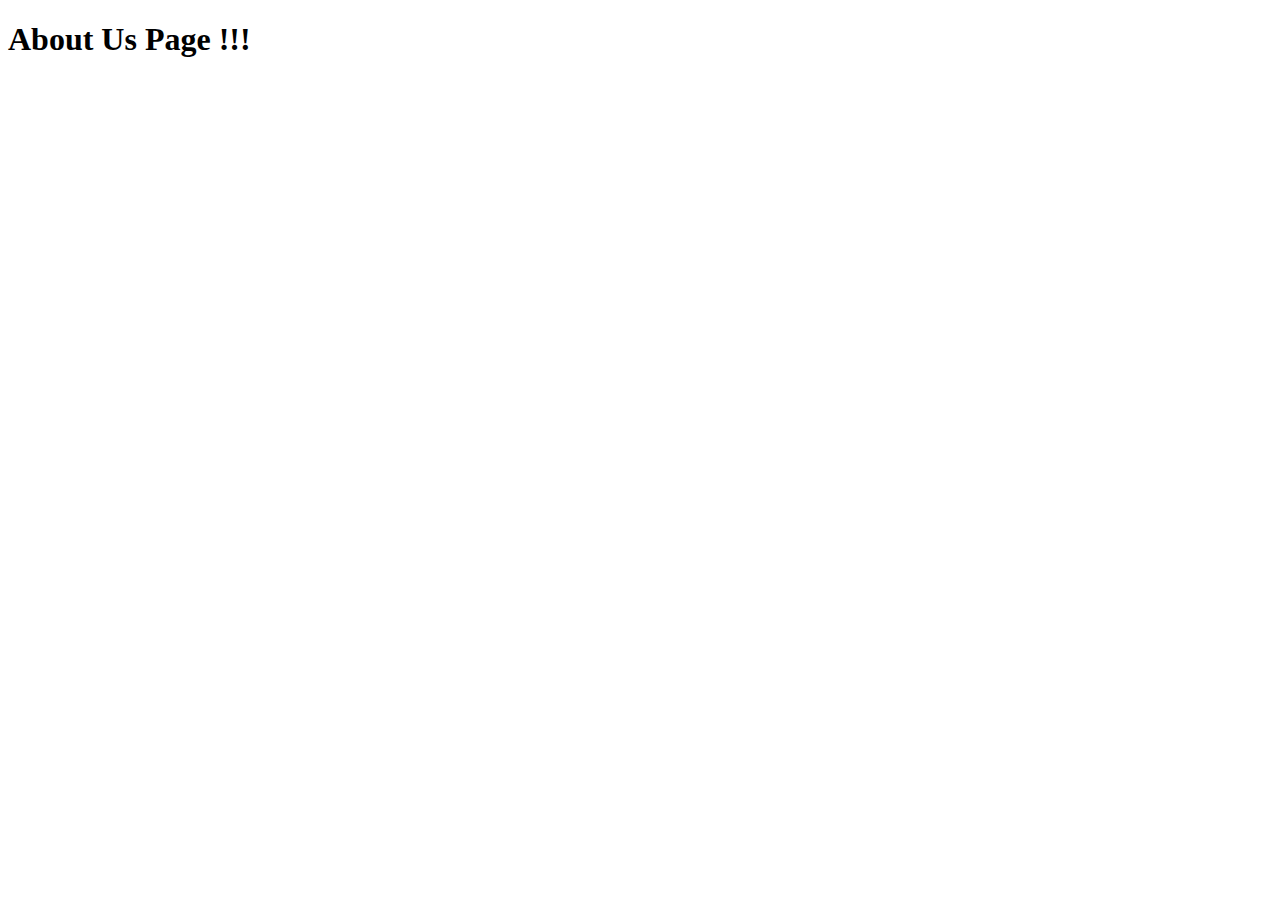
<file: src/main/resources/templates/aboutUs.html>
<!doctype html>
<html lang="en">
<head>
    <meta charset="UTF-8">
    <meta name="viewport"
          content="width=device-width, user-scalable=no, initial-scale=1.0, maximum-scale=1.0, minimum-scale=1.0">
    <meta http-equiv="X-UA-Compatible" content="ie=edge">
    <title>About Us</title>
</head>
<body>
    <h1> About Us Page !!!</h1>
</body>
</html>
</file>
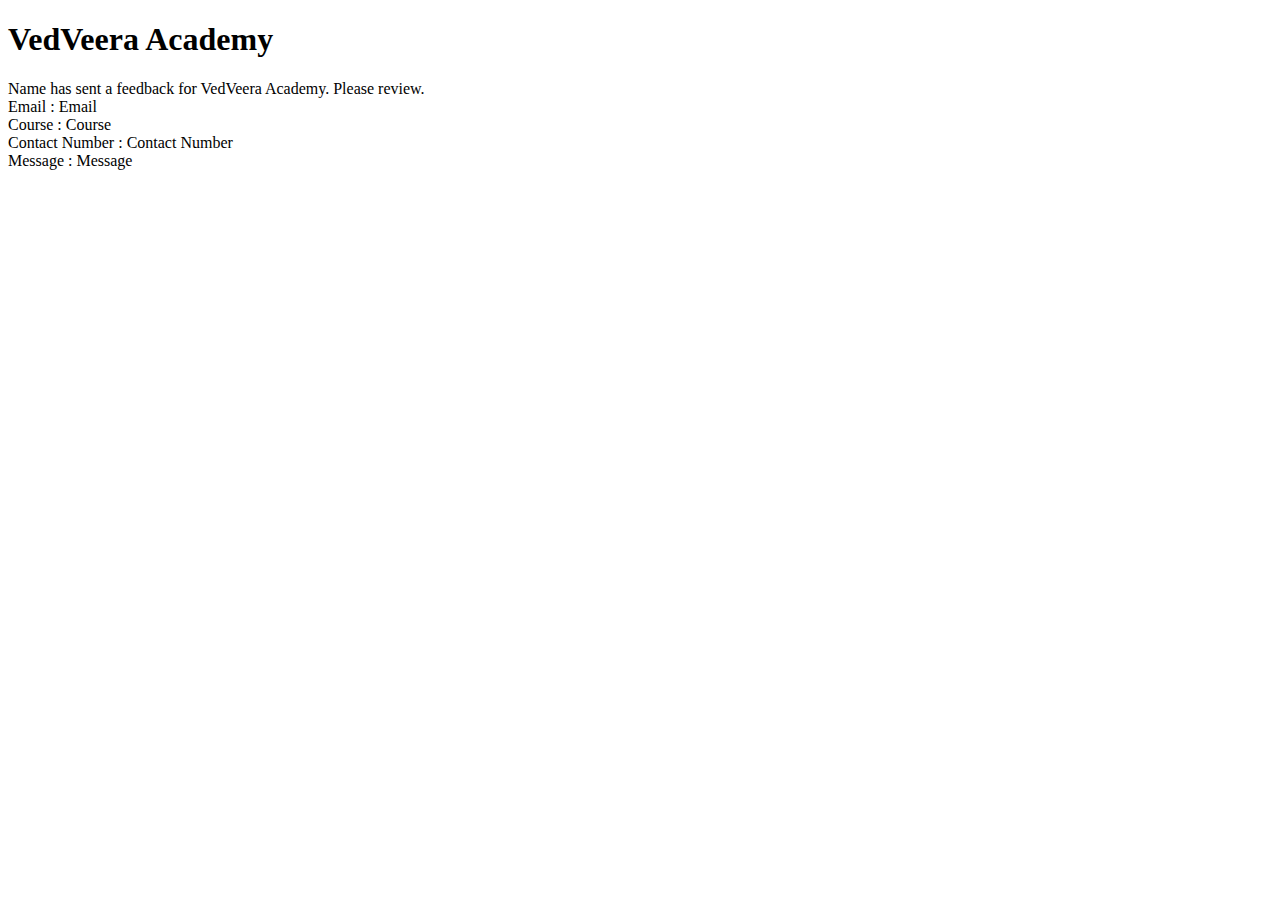
<file: src/main/resources/templates/contactUsNotificationTemp_academy.html>
<!doctype html>
<html xmlns:th="htts://thymeleaf.org" lang="en">

<head>
    <meta charset="UTF-8">
    <meta name="viewport"
          content="width=device-width, user-scalable=no, initial-scale=1.0, maximum-scale=1.0, minimum-scale=1.0">
    <meta http-equiv="X-UA-Compatible" content="ie=edge">
    <title>ContactUs Notification for Academy</title>
</head>

<body>
    <h1>VedVeera Academy</h1>

    <p>
        <span th:text="${userName}">Name</span>
        has sent a feedback for VedVeera Academy. Please review. <br>
        Email : <span th:text="${userEmail}">Email</span> <br>
<!--        <div th:if="${userCourse != null">-->
            Course : <span th:text="${userCourse}">Course</span> <br>
<!--        </div>-->
        Contact Number : <span th:text="${userContactNum}">Contact Number</span> <br>
        Message : <span th:text="${userMessage}">Message</span> <br>
    </p>

</body>

</html>
</file>
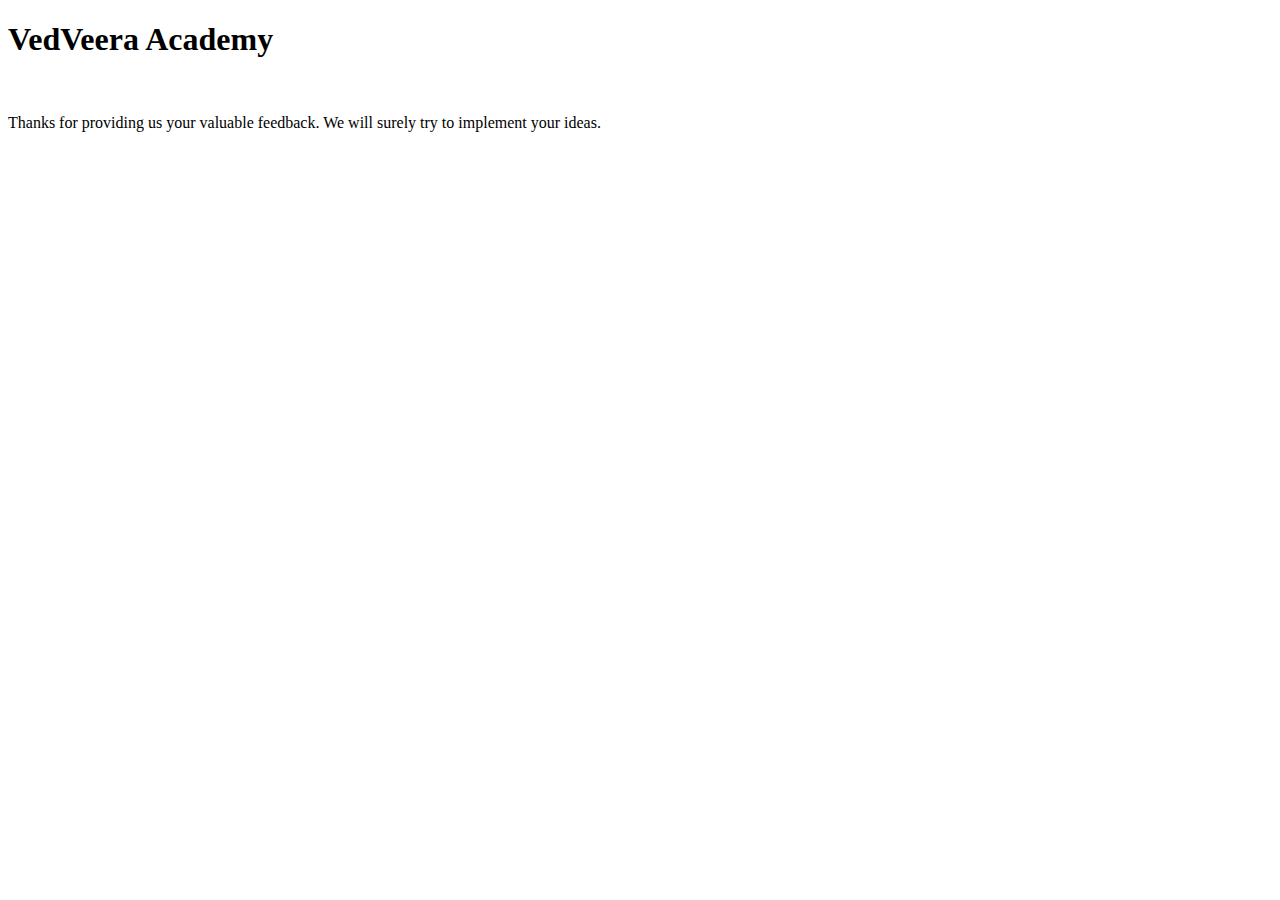
<file: src/main/resources/templates/contactUsNotificationTemp_user.html>
<!doctype html>
<html xmlns:th="htts://thymeleaf.org" lang="en">

<head>
    <meta charset="UTF-8">
    <meta name="viewport"
          content="width=device-width, user-scalable=no, initial-scale=1.0, maximum-scale=1.0, minimum-scale=1.0">
    <meta http-equiv="X-UA-Compatible" content="ie=edge">
    <title>ContactUs Notification for User</title>
</head>

<body>
<h1>VedVeera Academy</h1> <br>
<p>Thanks for providing us your valuable feedback. We will surely try to implement your ideas.</p>
</body>

</html>
</file>
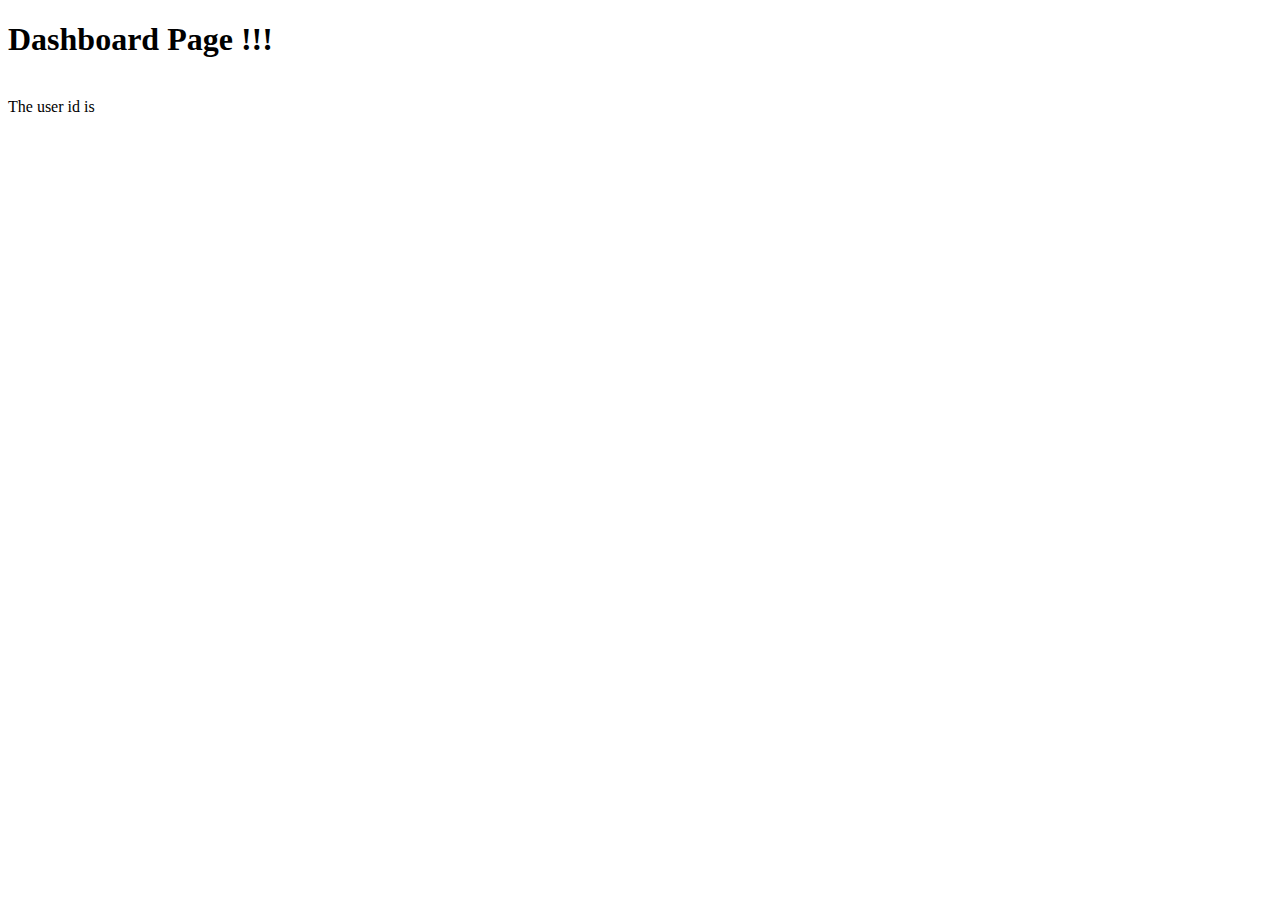
<file: src/main/resources/templates/dashboard.html>
<!doctype html>
<html xmlns:th="https://thymeleaf.org" lang="en">
<head>
    <meta charset="UTF-8">
    <meta name="viewport"
          content="width=device-width, user-scalable=no, initial-scale=1.0, maximum-scale=1.0, minimum-scale=1.0">
    <meta http-equiv="X-UA-Compatible" content="ie=edge">
    <title>Dashboard</title>
</head>
<body>
    <h1> Dashboard Page !!!</h1>
    <br>
    <div> The user id is
        <span th:text="${session.user_id}"></span>
    </div>
</body>
</html>
</file>
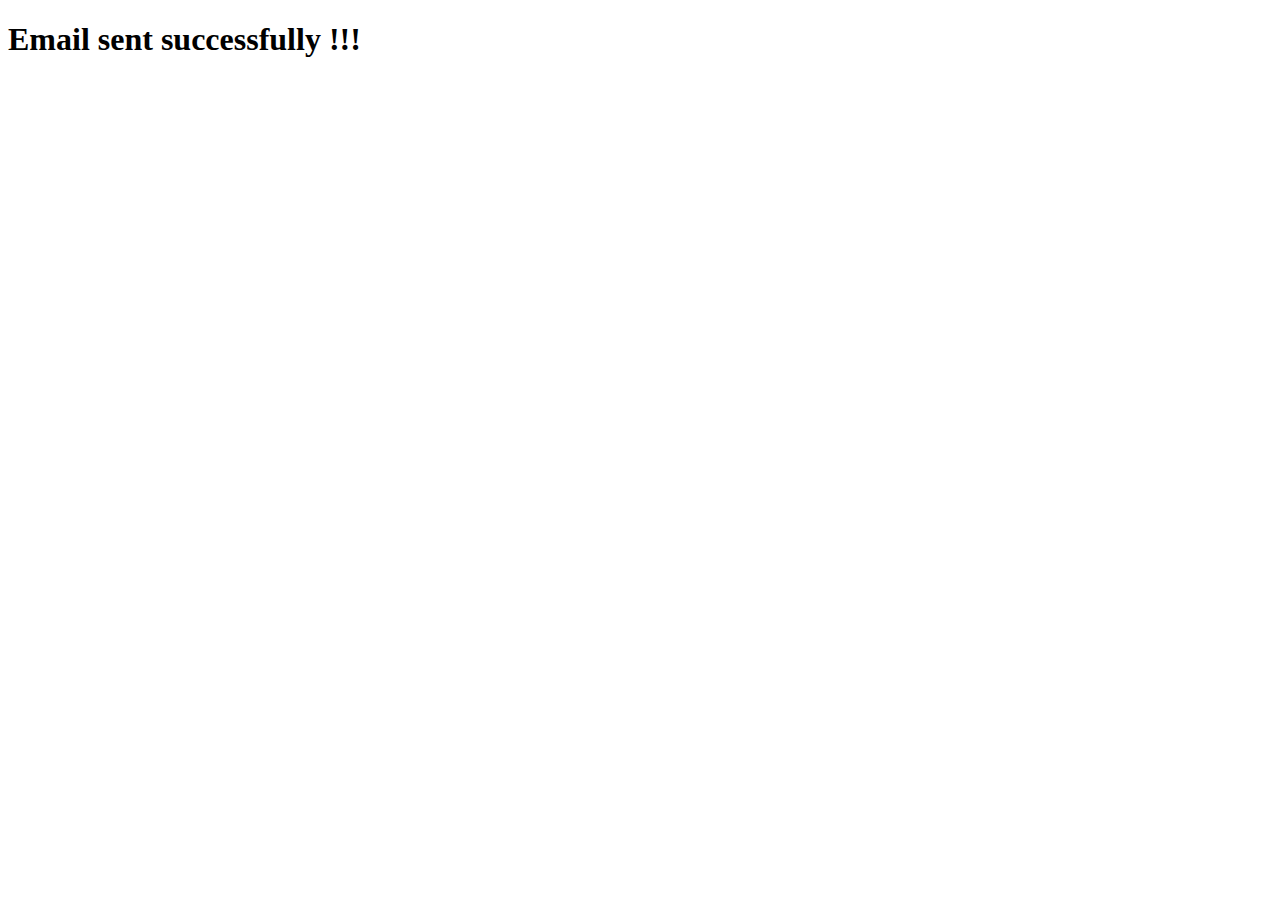
<file: src/main/resources/templates/email.html>
<!doctype html>
<html lang="en">
<head>
    <meta charset="UTF-8">
    <meta name="viewport"
          content="width=device-width, user-scalable=no, initial-scale=1.0, maximum-scale=1.0, minimum-scale=1.0">
    <meta http-equiv="X-UA-Compatible" content="ie=edge">
    <title>Email</title>
</head>
<body>
<h1> Email sent successfully !!!</h1>
</body>
</html>
</file>
